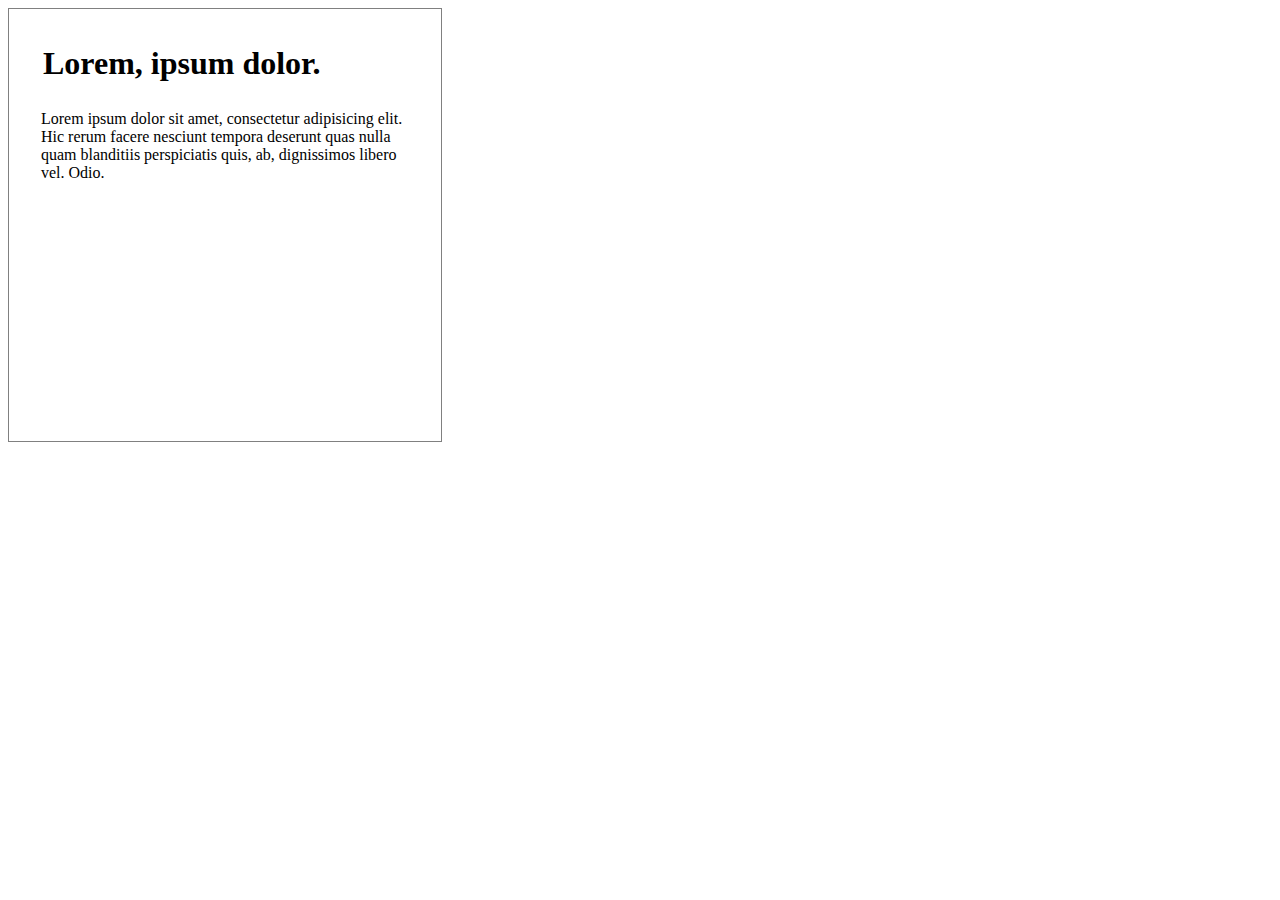
<file: advance part/index.html>
<!DOCTYPE html>
<html lang="en">
<head>
    <meta charset="UTF-8">
    <meta http-equiv="X-UA-Compatible" content="IE=edge">
    <meta name="viewport" content="width=device-width, initial-scale=1.0">
    <link rel="stylesheet" href="style.css">
    <title>Document</title>
</head>
<body>
    <div>
        <h1>Lorem, ipsum dolor.</h1>
        <p>Lorem ipsum dolor sit amet, consectetur adipisicing elit. Hic rerum facere nesciunt tempora deserunt quas nulla quam blanditiis perspiciatis quis, ab, dignissimos libero vel. Odio.</p>
    </div>
</body>
</html>
</file>
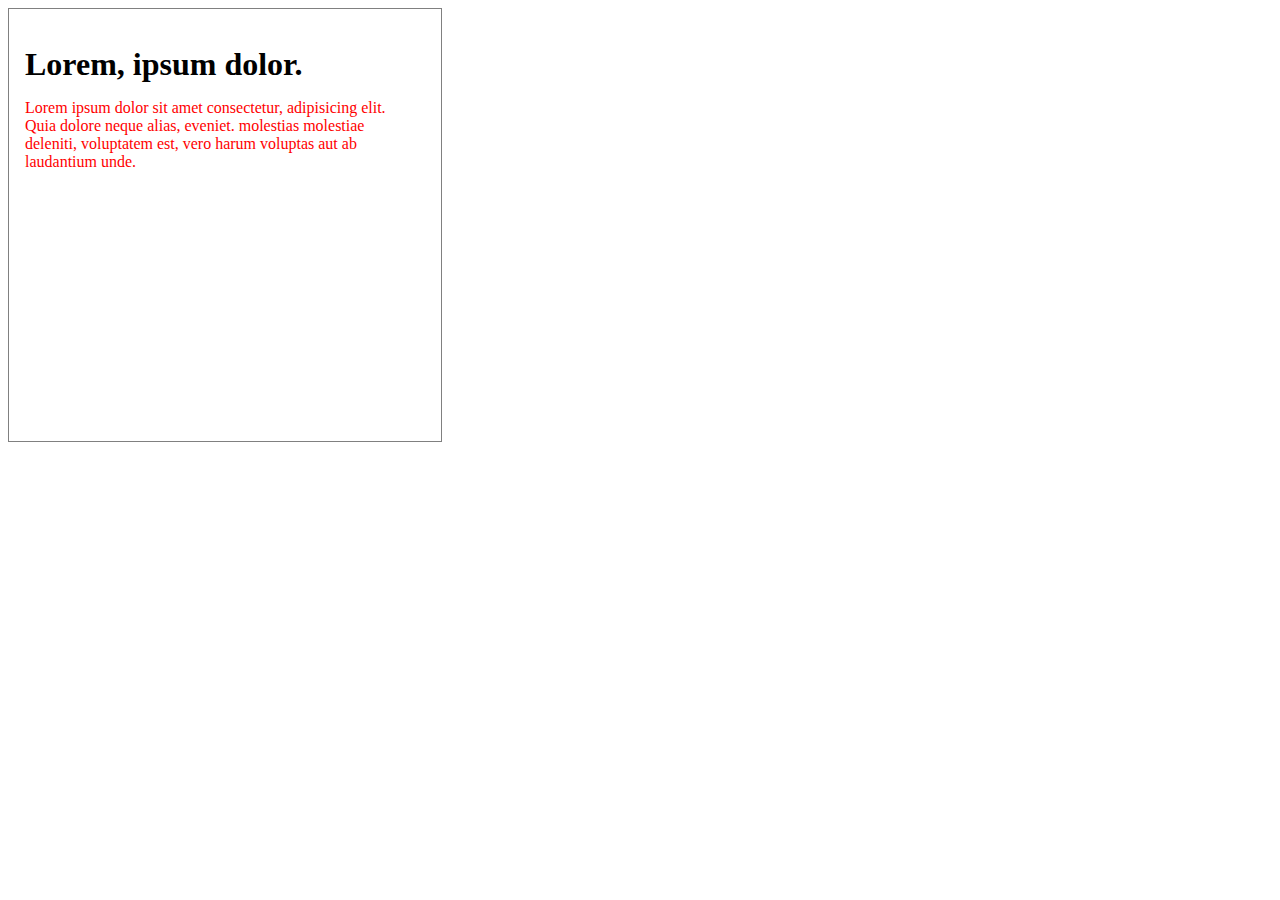
<file: basic part/index.html>
<!DOCTYPE html>
<html lang="en">
<head>
    <meta charset="UTF-8">
    <meta http-equiv="X-UA-Compatible" content="IE=edge">
    <meta name="viewport" content="width=device-width, initial-scale=1.0">
    <link rel="stylesheet" href="style.css">
    <title>Document</title>
</head>
<body>
    <section>
        <h1>Lorem, ipsum dolor.</h1>
        <p>Lorem ipsum dolor sit amet consectetur, adipisicing elit. Quia dolore neque alias, eveniet. molestias molestiae deleniti, voluptatem est, vero harum voluptas aut ab laudantium unde.</p>
    </section>
</body>
</html>
</file>
<file: advance part/style.css>
div{
    border: 1px solid gray;
    padding: 16px;
    height: 400px;
    width: 400px;
}

h1{
    margin: 10px 5px;
    padding: 10px 11px 12px 13px;
}

p{
    padding: 6px 0px;
    margin: 0px 16px;
}
</file>
<file: basic part/style.css>
section{
    border: 1px solid gray;
    padding: 16px;
    height: 400px;
    width: 400px;
}

h1{
    margin-bottom: 14px;
}

p{
    color: red;
    padding-right: 38px;
}
</file>
